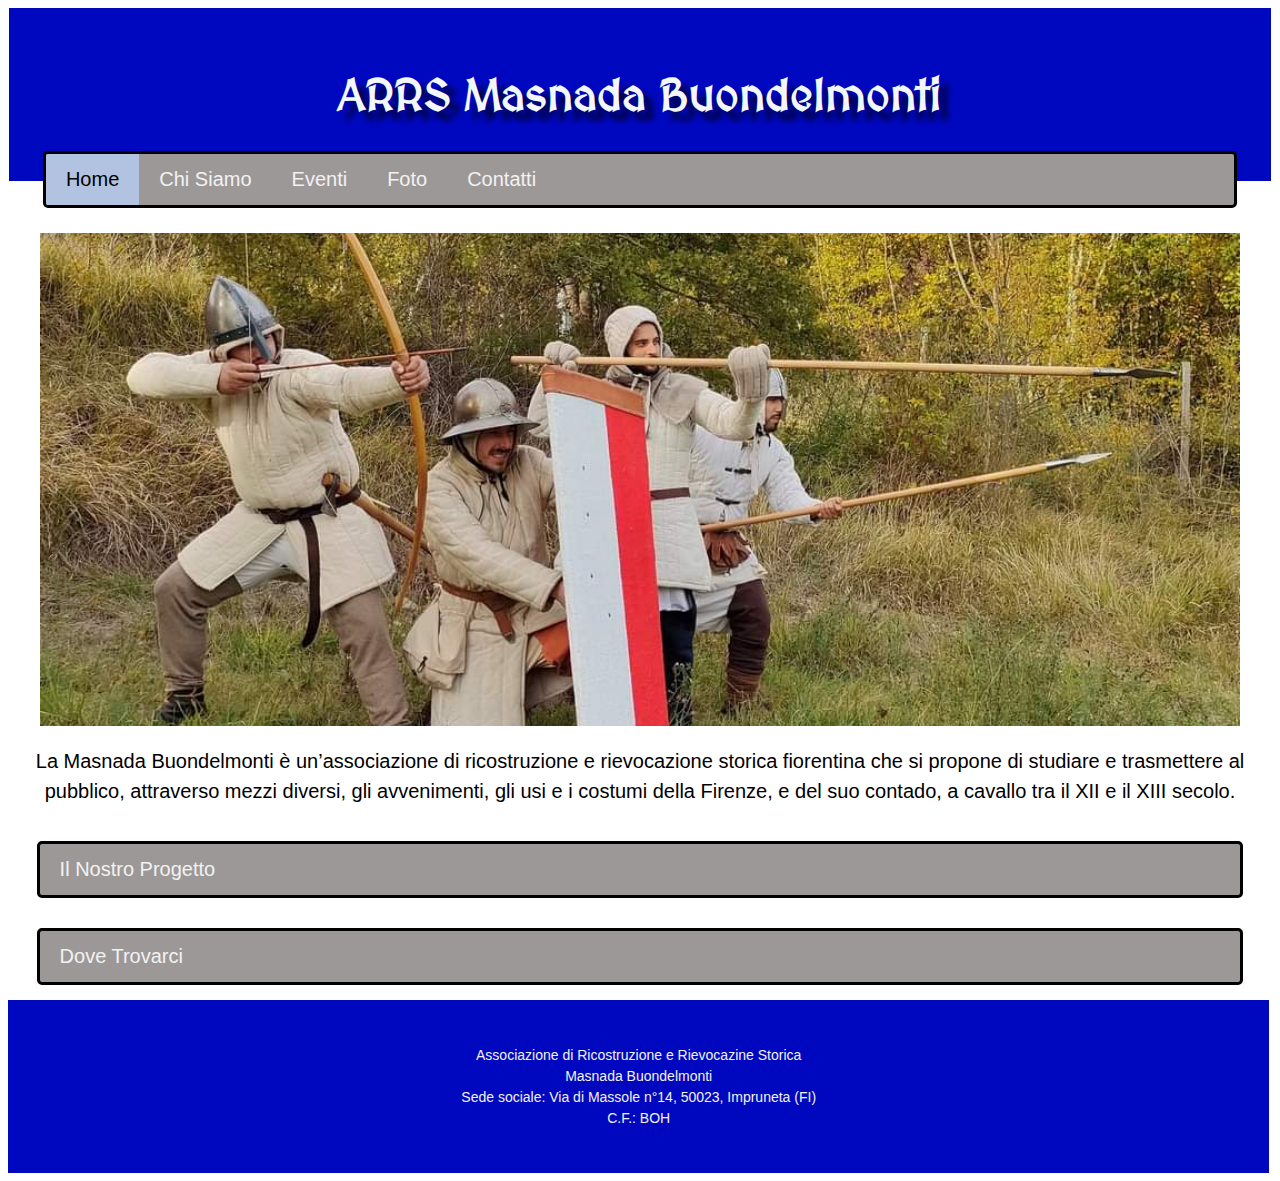
<file: index.html>
<!DOCTYPE html>
<html>
<head>
    <!-- Viewport property for responsive page -->
    <meta name="viewport" content="width=device-width, initial-scale=1.0">
    <!-- TODO responsive site-->
    <title>Masnada Buondelmonti</title>
    <link rel="stylesheet" type="text/css" href="assets\style.css">
    <link rel="stylesheet" href="https://cdnjs.cloudflare.com/ajax/libs/font-awesome/4.7.0/css/font-awesome.min.css">
    <script src="assets\functions.js"></script>
    <link rel="preconnect" href="https://fonts.googleapis.com">
    <link rel="preconnect" href="https://fonts.gstatic.com" crossorigin>
    <link href="https://fonts.googleapis.com/css2?family=MedievalSharp&display=swap" rel="stylesheet"> 
</head>
<body>
    <!--TODO trovare un titolo appropriato-->
    <div id="fakediv"></div>
    <div class = "flex-container">
        <div class="header">
            <h1>ARRS Masnada Buondelmonti</h1>
        </div>
        <nav class="topnavbar" id="myTopnavbar">
            <!-- TODO sistemare i link-->
            <a href="#" class="active">Home</a>
            <a href="#">Chi Siamo</a>
            <a href="#">Eventi</a>
            <a href="#">Foto</a>
            <a href="#">Contatti</a>
            <a href="javascript:void(0);" class="icon" onclick="myFunction()">
                <i class="fa fa-bars"></i>
            </a>
        </nav>
    </div>
  
    <div class="flex-container">
        <!--TODO capire come mettere per bene la foto-->
        <img id="main_img" src="assets\images\WhatsApp Image 2023-12-21 at 16.51.32_6398edac.jpg">
    </div>
    <div class="flex-container">
        <c><p>La Masnada Buondelmonti è un’associazione di ricostruzione e rievocazione storica fiorentina che si propone di studiare e trasmettere al pubblico, attraverso mezzi diversi, gli avvenimenti, gli usi e i costumi della Firenze, e del suo contado, a cavallo tra il XII e il XIII secolo.</p>
    </div>

    <div class="flex-container">
        <div class="link-button">
            <a href="#">Il Nostro Progetto</a>
        </div>
    </div>
    <div class="flex-container">
        <div class="link-button">
            <a href="#">Dove Trovarci</a>
        </div>
    </div>
    <div class="header">
        <p>Associazione di Ricostruzione e Rievocazine Storica <br> 
            Masnada Buondelmonti <br>
            Sede sociale: Via di Massole n°14, 50023, Impruneta (FI)<br>
            C.F.: BOH</p>
    </div>
</body>
</html>
</file>
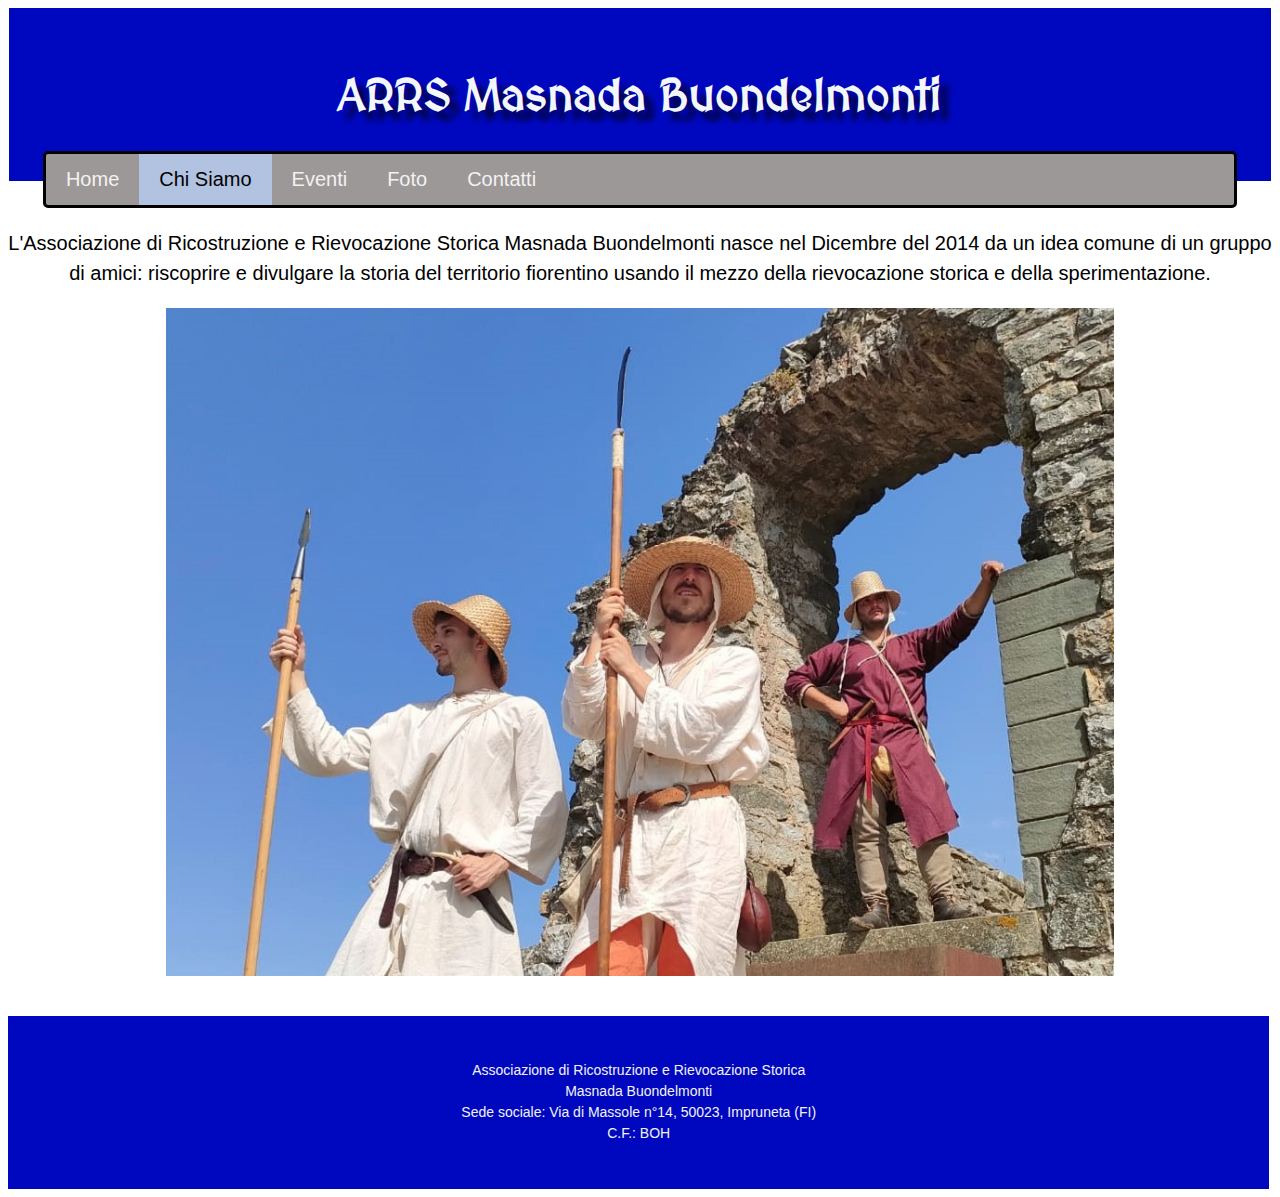
<file: chi-siamo.html>
<!DOCTYPE html>
<html>
<head>
    <!-- Viewport property for responsive page -->
    <meta name="viewport" content="width=device-width, initial-scale=1.0">
    <!-- TODO responsive site-->
    <title>Masnada Buondelmonti</title>
    <link rel="stylesheet" type="text/css" href="assets\style.css">
    <link rel="stylesheet" href="https://cdnjs.cloudflare.com/ajax/libs/font-awesome/4.7.0/css/font-awesome.min.css">
    <script src="assets\functions.js"></script>
    <link rel="preconnect" href="https://fonts.googleapis.com">
    <link rel="preconnect" href="https://fonts.gstatic.com" crossorigin>
    <link href="https://fonts.googleapis.com/css2?family=MedievalSharp&display=swap" rel="stylesheet"> 
</head>
<body>
    <!--TODO trovare un titolo appropriato-->
    <div id="fakediv"></div>
    <div class = "flex-container">
        <div class="header">
            <h1>ARRS Masnada Buondelmonti</h1>
        </div>
        <nav class="topnavbar" id="myTopnavbar">
            <!-- TODO sistemare i link-->
            <a href="index.html">Home</a>
            <a href="chi-siamo.html" class="active">Chi Siamo</a>
            <a href="#">Eventi</a>
            <a href="#">Foto</a>
            <a href="#">Contatti</a>
            <a href="javascript:void(0);" class="icon" onclick="myFunction()">
                <i class="fa fa-bars"></i>
            </a>
        </nav>
    </div>
  
    <div class="flex-container">
        <p>
            L'Associazione di Ricostruzione e Rievocazione Storica Masnada 
            Buondelmonti nasce nel Dicembre del 2014 da un idea comune 
            di un gruppo di amici: 
            riscoprire e divulgare la storia del territorio 
            fiorentino usando il mezzo della rievocazione storica e 
            della sperimentazione.
        </p>
        <img src="assets\images\serravalle2022.jpg" width="75%">
        <p>
        </p>

        
    </div>
    
    <div class="header">
        <p>Associazione di Ricostruzione e Rievocazione Storica <br> 
            Masnada Buondelmonti <br>
            Sede sociale: Via di Massole n°14, 50023, Impruneta (FI)<br>
            C.F.: BOH</p>
    </div>
</body>
</html>
</file>
